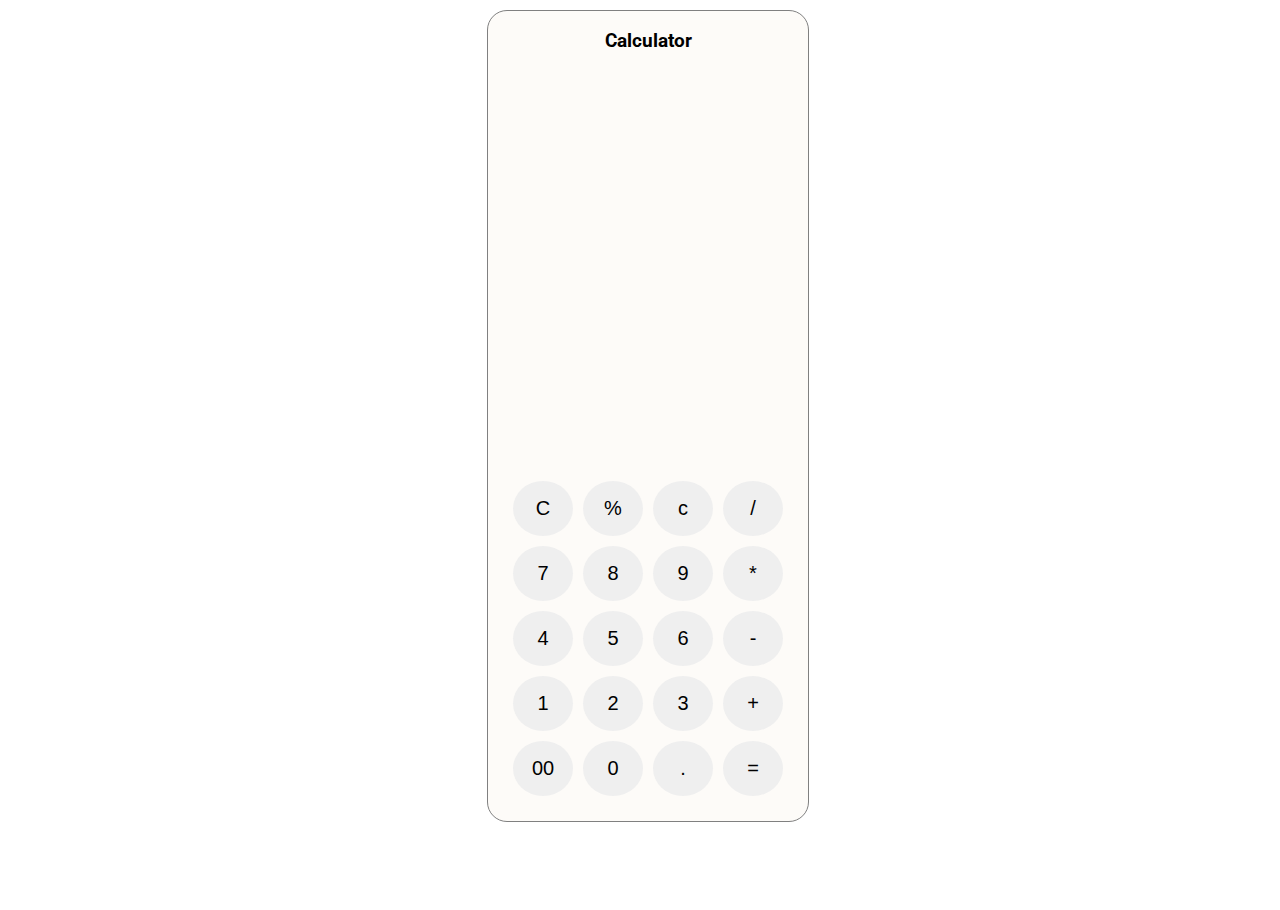
<file: calculator/index.html>
<!DOCTYPE html>
<html>

<head>
    <meta charset="utf-8">
    <meta name="viewport" content="width=device-width">
    <title>Calculator</title>
    <link href="style.css" rel="stylesheet" type="text/css" />
    <link href="utils.css" rel="stylesheet" type="text/css" />
</head>

<body>
    <div class="device">
        <h3 class="text-center">Calculator</h3>
        <div class="container flex flex-col items-center mx-auto m-w-20 mr-bt-20">
            <div class="row">
                <input class="input" type="text" />
            </div>
            <div class="row">
                <button class="button">C</button>
                <button class="button">%</button>
                <button class="button">c</button>
                <button class="button">/</button>
            </div>
            <div class="row">
                <button class="button">7</button>
                <button class="button">8</button>
                <button class="button">9</button>
                <button class="button">*</button>
            </div>
            <div class="row">
                <button class="button">4</button>
                <button class="button">5</button>
                <button class="button">6</button>
                <button class="button">-</button>
            </div>
            <div class="row">
                <button class="button">1</button>
                <button class="button">2</button>
                <button class="button">3</button>
                <button class="button">+</button>
            </div>
            <div class="row">
                <button class="button">00</button>
                <button class="button">0</button>
                <button class="button">.</button>
                <button class="button">=</button>
            </div>
        </div>
    </div>
    <script src="script.js"></script>
</body>

</html>
</file>
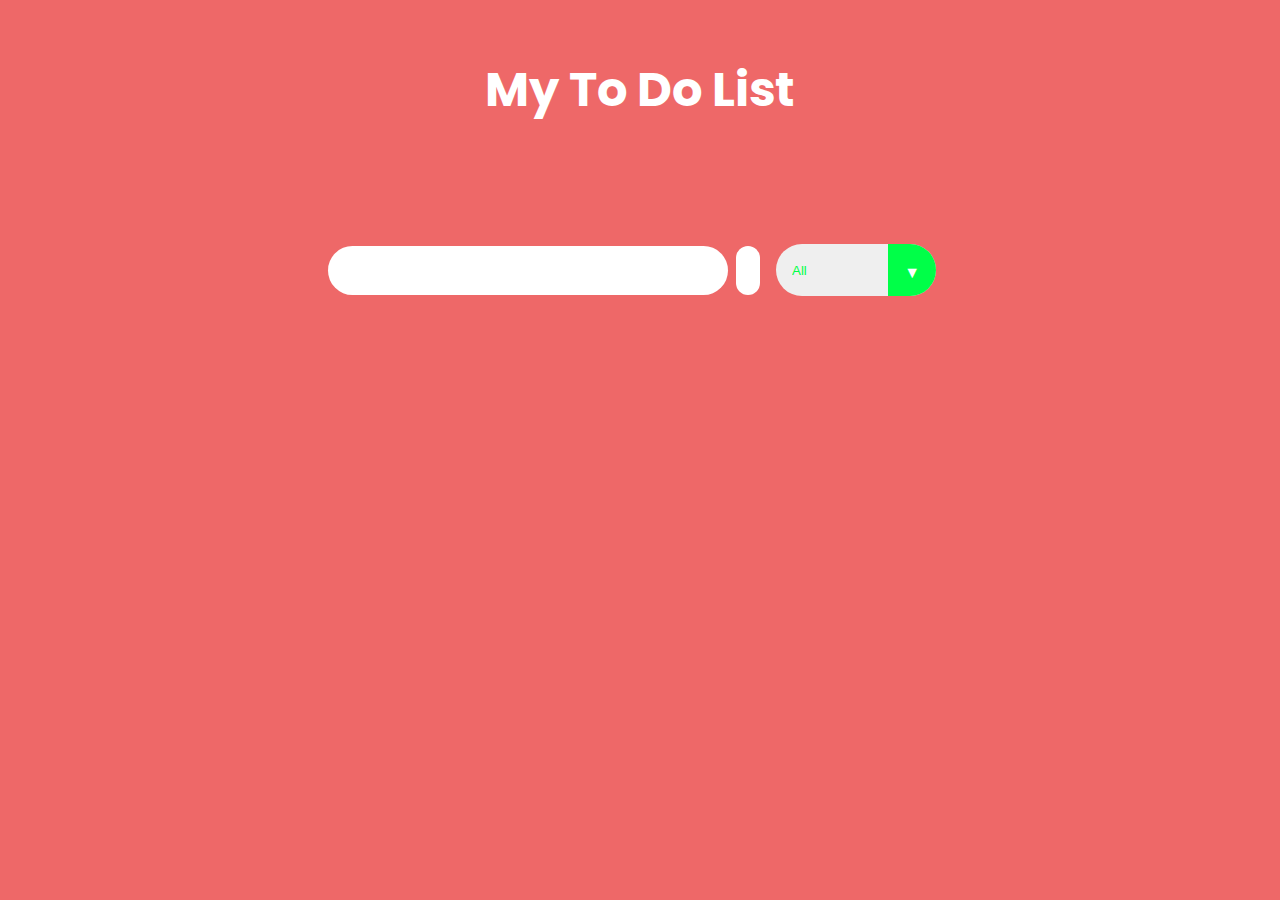
<file: to-do-app/index.html>
<!DOCTYPE html>
<html lang="en">
<head>
    <meta charset="UTF-8">
    <meta http-equiv="X-UA-Compatible" content="IE=edge">
    <meta name="viewport" content="width=device-width, initial-scale=1.0">
    <!-- Google Fonts -->
    <link rel="preconnect" href="https://fonts.googleapis.com">
    <link rel="preconnect" href="https://fonts.gstatic.com" crossorigin>
    <link href="https://fonts.googleapis.com/css2?family=Poppins&display=swap" rel="stylesheet">
    <!-- Font Awesome cdn css -->
    <link rel="stylesheet" href="https://cdnjs.cloudflare.com/ajax/libs/font-awesome/5.15.3/css/all.min.css" integrity="sha512-iBBXm8fW90+nuLcSKlbmrPcLa0OT92xO1BIsZ+ywDWZCvqsWgccV3gFoRBv0z+8dLJgyAHIhR35VZc2oM/gI1w==" crossorigin="anonymous" referrerpolicy="no-referrer" />
    <link rel="stylesheet" href="./styles.css">
    <title>To Do List</title>
</head>
<body>

    <header>
        <h1>My To Do List</h1>
    </header>
    <form action="">
        <input type="text" class="todo-input">
        <button class="todo-button" type="submit">
            <i class="fas fa-plus-circle fa-lg"></i>
        </button>
        <div class="select">
            <select name="todos" class="filter-todo">
                <option value="all">All</option>
                <option value="completed">Completed</option>
                <option value="incomplete">Incomplete</option>
            </select>
        </div>
    </form>

    <div class="todo-container">
        <ul class="todo-list"></ul>
    </div>

    <script src="./script.js"></script>
    
</body>
</html>
</file>
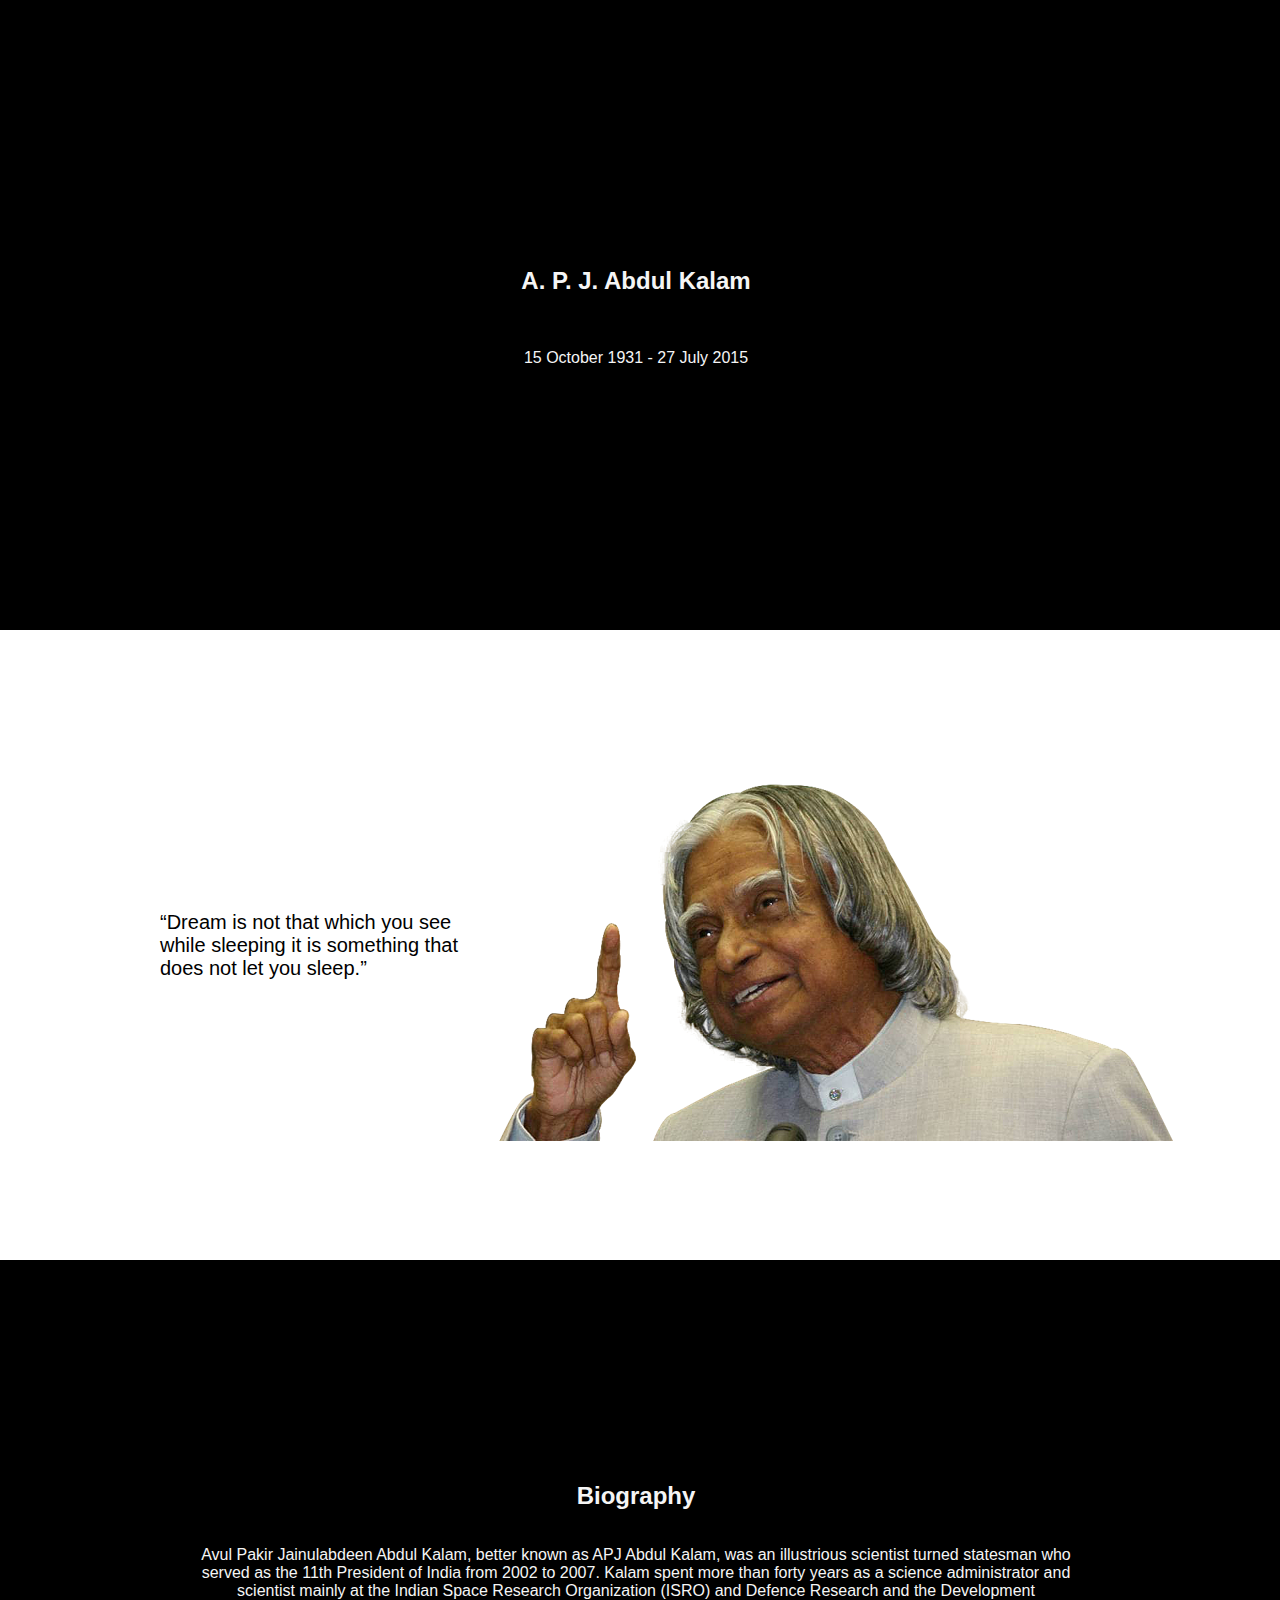
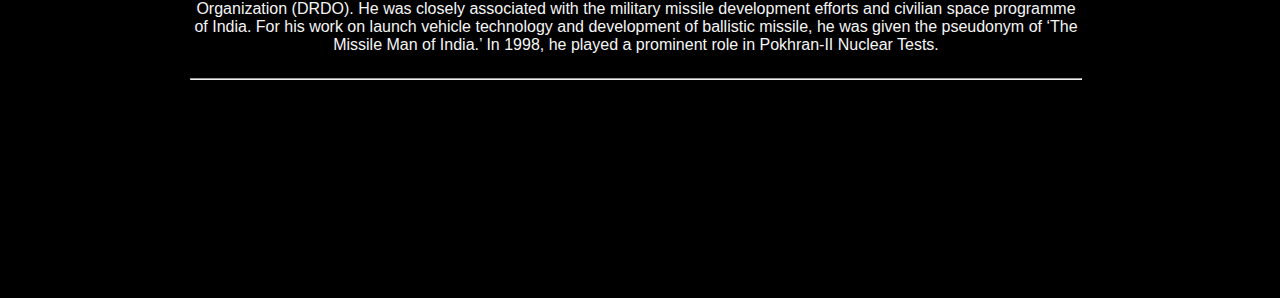
<file: tribute-page/index.html>
<!DOCTYPE html>
<html lang="en">
<head>
    <meta charset="UTF-8">
    <meta http-equiv="X-UA-Compatible" content="IE=edge">
    <meta name="viewport" content="width=device-width, initial-scale=1.0">
    <link rel="stylesheet" href="style.css">
    <title>Tribute Page</title>
</head>
<body>
    <div class="main">
        <section class="about">
            <h2>A. P. J. Abdul Kalam</h2><br>
            <p>15 October 1931 - 27 July 2015</p>
        </section>
        <section class="tribute">
            <div class="text">
               <p> “Dream is not that which you see while sleeping it is something that does not let you sleep.”</p>
            </div>
            <div class="image">
                <img src="./image/img.png" alt="">
            </div>
        </section>
        <section class="biography">
           <h2>Biography</h2>
           <p>Avul Pakir Jainulabdeen Abdul Kalam, better known as APJ Abdul Kalam, was an illustrious scientist turned statesman who served as the 11th President of India from 2002 to 2007. Kalam spent more than forty years as a science administrator and scientist mainly at the Indian Space Research Organization (ISRO) and Defence Research and the Development Organization (DRDO). He was closely associated with the military missile development efforts and civilian space programme of India. For his work on launch vehicle technology and development of ballistic missile, he was given the pseudonym of ‘The Missile Man of India.’ In 1998, he played a prominent role in Pokhran-II Nuclear Tests.</p>
            <hr>
        </section>
    </div>
</body>
</html>
</file>
<file: calculator/style.css>
@import url('https://fonts.googleapis.com/css2?family=Roboto:wght@300&family=Ubuntu:wght@300&display=swap');
html, body {
  height: 100%;
  width: 100%;
  font-family: 'Roboto', sans-serif; 
  top:0;
  left: 0;
}
.device{
    border: 1px solid grey;
    border-radius: 20px;
    width: 320px;
    height: 90%;
    margin: 10px auto;
    display: flex;
    align-items: center;
    justify-content: center;
    flex-direction: column;
    background: rgb(253, 251, 248);
}
.button{
  width: 60px;
  padding: 16px;
  margin: 0 3px;
  /* border: 2px solid black; */
  border-radius: 50%;
  cursor: pointer;
  font-size: 20px;
  text-decoration: none;
  border: none;
}

.row{
  margin: 5px 0;
}
.row input{
  width: 245px;
  font-size: 30px;
    margin: 0;
    padding: 10px 5px;
    /* border: 2px solid black; */
    border:none;
    border-radius: 5px;
  /* text-align: right; */
  margin-bottom: 15px;
  background: rgb(253, 251, 248);
}
</file>
<file: calculator/utils.css>
.text-center{
    text-align: center;
  }
  
  .bg-red{
    background: red;
  }
  
  .mx-auto{
    margin: auto;
  }
  
  .flex{
    display:flex;
  } 
  .flex-col{
    flex-direction: column;
  }
  
  .items-center{
    align-items: center;
  }
  .mr-bt-20{
    margin-bottom: 20px;
  }
</file>
<file: to-do-app/styles.css>
* {
    margin: 0;
    padding: 0;
    box-sizing: border-box;
}

body {
    background-color: rgb(238, 104, 104);
    color: white;
    font-family: "Poppins", sans-serif;
    min-height: 100vh;
}

header {
    font-size: 1.5rem;
}

header, 
form {
    min-height: 20vh;
    display: flex;
    justify-content: center;
    align-items: center;
}

form input, 
form button {
    padding: 0.5rem;
    padding-left: 1rem;
    font-size: 1.8rem;
    border: none;
    background: white;
    border-radius: 2rem;
}

form button {
    color: rgb(0, 255, 72);
    background: white;
    cursor: pointer;
    transition: all 0.3 ease;
    margin-left: 0.5rem;
}

form button:hover {
    color: white;
    background: rgb(0, 255, 72);
}

.fa-plus-circle {
    margin-top: 0.3rem;
    margin-left: -8px;
}

.todo-container {
    display: flex;
    justify-content: center;
    align-items: center;
}

.todo-list {
    min-width: 30%;
    list-style: none;
}

.todo {
    margin: 0.5rem;
    padding-left: 0.5rem;
    background: white;
    color: black;
    font-size: 1.5rem;
    display: flex;
    justify-content: space-between;
    align-items: center;
    transition: 0.5s;
    border-radius: 2rem;
}

.todo li {
    flex: 1;
}

.trash-btn, 
.complete-btn {
    color: white;
    border: none;
    padding: 1rem;
    cursor: pointer;
    font-size: 1.5rem;
}

.complete-btn {
    background: rgb(0, 255, 72);
}

.trash-btn {
    border-top-right-radius: 1.75rem;
    border-bottom-right-radius: 1.75rem;
    background: rgb(171, 171, 171);
}

.todo-item {
    padding: 0rem 0.5rem;
}

.fa-trash, 
.fa-check-circle {
    pointer-events: none;
}

.completed {
    text-decoration: line-through;
    opacity: 0.5;
}

.slide {
    transform: translateX(10rem);
    opacity: 0;
}

select {
    -webkit-appearance: none;
    -moz-appearance: none;
    appearance: none;
    outline: none;
    border: none;
}

.select {
    margin: 1rem;
    position: relative;
    overflow: hidden;
    border-radius: 50px;
}

select {
    color:rgb(0, 255, 72);
    width: 10rem;
    height: 3.2rem;
    cursor: pointer;
    padding: 1rem;
}

.select::after {
    content: "\25BC";
    position: absolute;
    background:rgb(0, 255, 72);
    top: 0;
    right: 0;
    padding: 1rem;
    pointer-events: none;
    transition: all 0.3s ease;
}

.select::hover::after {
    background: white;
    color: rgb(0, 255, 72);
}
</file>
<file: tribute-page/style.css>
:root {
    --height: 70vh;
    --width: 100%;
}
html{
    height: auto;
}
body{
    margin-top:0px;
    margin-left: 0px;
    font-family:'Lucida Sans', 'Lucida Sans Regular', 'Lucida Grande', 'Lucida Sans Unicode', Geneva, Verdana, sans-serif;
    background: black;
}
.main{
    
    background: black;
}
.about{
    height: var(--height);
    background: black;
    display: flex;
    justify-content: center;
    flex-direction: column;
    align-items: center;
    color: whitesmoke;
}
.tribute{
    height: var(--height);
    background: white;
    margin-left: 0px;
    padding-left: 0px;
    width: 100vw;
    display: flex;
    flex-direction: row;
    justify-content: center;
    align-items: center;
}
.tribute .text{
    width: 25%;
    font-size: 20px;
    
}

.tribute .image{
    width: 50%;
    
}
.tribute .image img{
    margin-bottom: -36px;
    overflow-y: hidden;
}
.biography{
    z-index: 10;
    height: var(--height);
    background: black;
    color: whitesmoke;
    text-align: center;
    /* margin: 20px auto; */
    display:flex;
    justify-content: center;
    flex-direction: column;
    align-items: center;
}
.biography p{
    width: 70%;
    
}
.biography hr{
    width: 70%;
    
}

@media screen and (max-width: 600px){
    :root {
        --height: 32vh;
        --width: 100%;
    }
    .tribute .text{
        width: 35%;
        font-size: 12px;
        
    }
    .tribute .image img{
        margin-bottom: -122px;
        overflow-y: hidden;
        height: 110px;
    }
    .biography{
        font-size: 10px;
    }
    .biography hr{
        width: 50%;
        
    }
}
</file>
